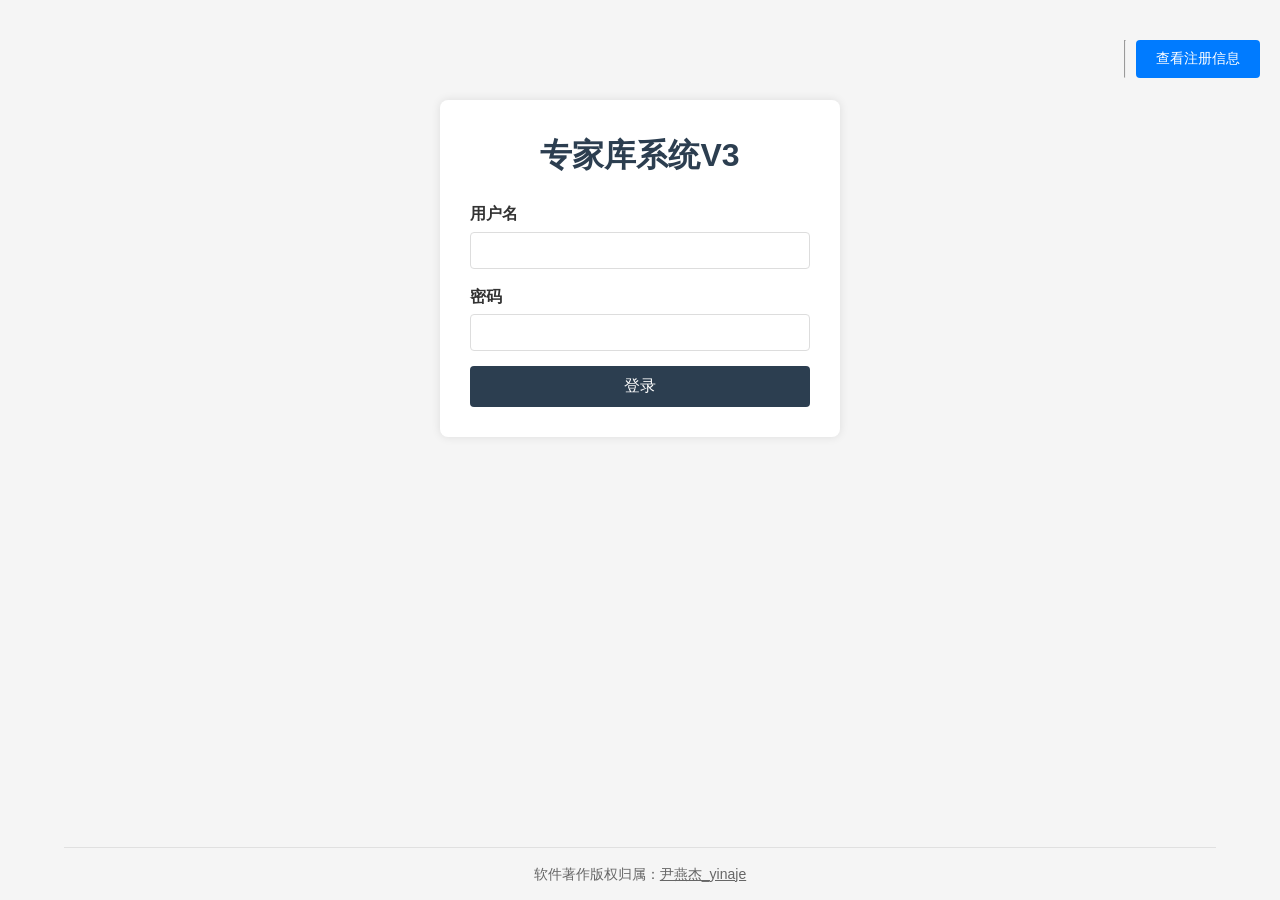
<file: index.html>
<!DOCTYPE html>
<html lang="zh-CN">
<head>
    <meta name="viewport" content="width=device-width, initial-scale=1.0">

    <!-- 声明网页的内容类型为text/html（HTML 文档），字符编码为utf-8（支持多语言，包括中文）。 -->
	<meta http-equiv="content-type" content="text/html; charset=utf-8"/>
	<!-- 声明网页的主要语言为简体中文。-->
	<meta http-equiv="Content-Language" content="zh-CN" />
	<!-- 标注网页的作者为尹燕杰_yinaje，并提供联系邮箱yinaje@163.com。-->
	<meta name="author" content="尹燕杰_yinaje,yinaje@163.com" />
	<!-- 声明网页版权归属，标注了版权标识和具体归属者尹燕杰_yinaje，强调 “保留所有权利”。 -->
	<Meta name="Copyright" Content="尹燕杰_yinaje"/>
	<Meta name="Copyright" Content="本页版权归尹燕杰_yinaje所有。All Rights Reserved"/>

    <title>专家库系统V3 - 登录</title>
    <link rel="stylesheet" href="zjkdata/zjk.css">
    <link rel="stylesheet" href="css/style.css">
    <script src="js/license-utils.js"></script>
   <!-- <script src="a.js"></script> -->
    <script src="zjkdata/login.js"></script>
</head>
<body>
    <div class="login-container">
        <h1>专家库系统V3</h1>
        <form id="loginForm" class="login-form">
            <div class="form-group">
                <label for="username">用户名</label>
                <input type="text" id="username" name="username" required>
            </div>
            <div class="form-group">
                <label for="password">密码</label>
                <input type="password" id="password" name="password" required>
            </div>
            <div class="error-message" id="errorMessage"></div>
            <button type="submit" class="login-btn">登录</button>
        </form>
    </div>
   
      <div class="container">
        <div class="button-group" style="display: flex; justify-content: flex-end; position: fixed; top: 20px; right: 20px; width: auto;">
            <hr>
            <button id="view-registration-btn" class="btn primary-btn">查看注册信息</button>
            <!-- <button id="goto-b-btn" class="btn secondary-btn">跳转至B页</button> -->
        </div>
    </div>
 
    <!--底部版权归属说明 ，布局紧贴底部-->
  <!--  <div style="margin-top: 100px; padding: 20px 0;">-->
    <div style="position: fixed; bottom: 0; left: 0; right: 0; 
            padding: 15px 0;  ">
    <!-- 淡色横线 -->
    <hr style="border: none; height: 1px; background-color: #e0e0e0; margin: 0 auto; width: 90%;" />
        <!-- 版权文字 -->
    <p style="text-align: center; margin-top: 15px; color: #666; font-size: 14px;">
       软件著作版权归属：<a href="http://www.yinaje.com" target="_blank" style="color:#666">尹燕杰_yinaje</a>
    </p>
    </div>





</body>
</html>
</file>
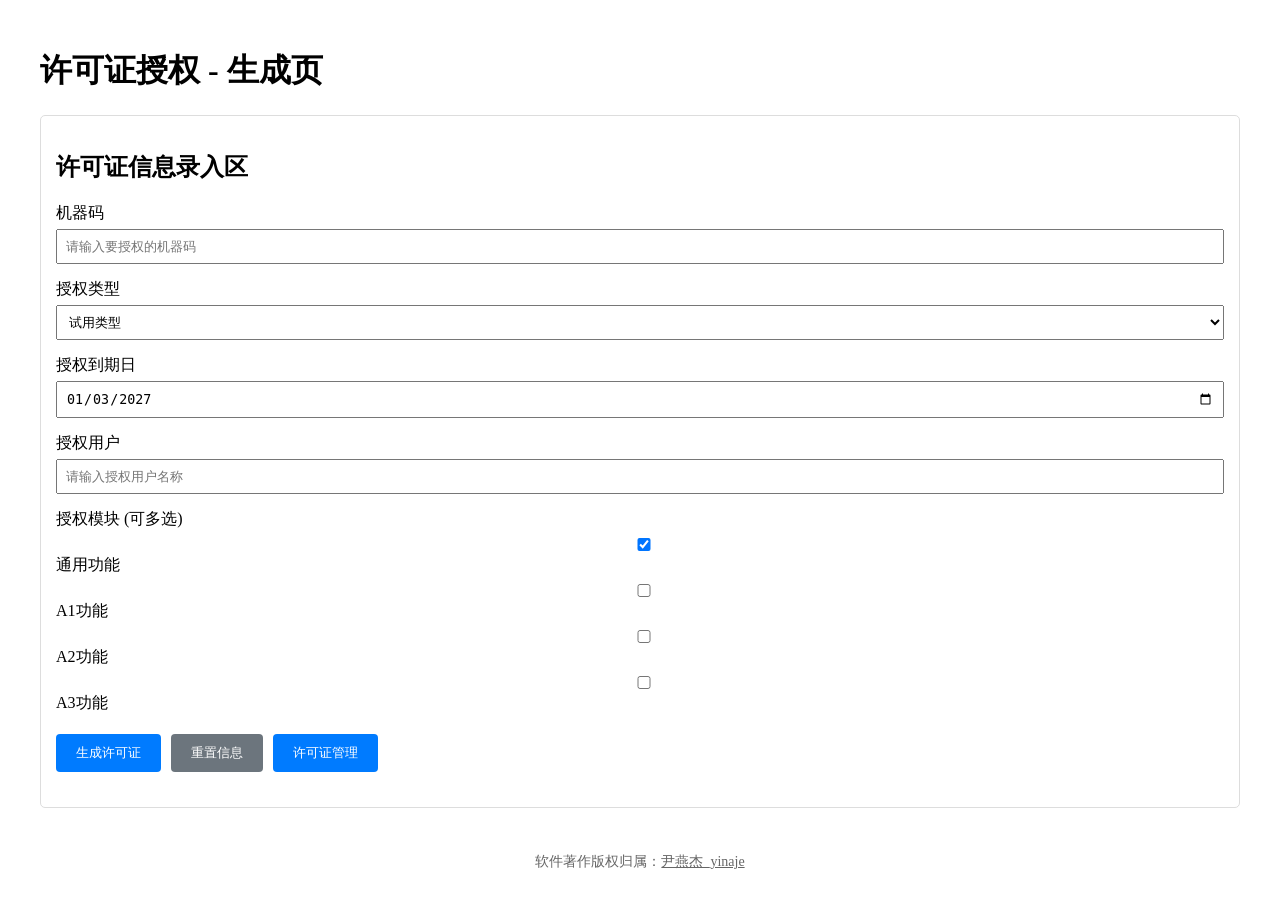
<file: xk/license-made.html>
<!DOCTYPE html>
<html lang="zh-CN">
<head>
 
    <meta name="viewport" content="width=device-width, initial-scale=1.0">
    <!-- 声明网页的内容类型为text/html（HTML 文档），字符编码为utf-8（支持多语言，包括中文）。 -->
	<meta http-equiv="content-type" content="text/html; charset=utf-8"/>
	<!-- 声明网页的主要语言为简体中文。-->
	<meta http-equiv="Content-Language" content="zh-CN" />
	<!-- 标注网页的作者为尹燕杰_yinaje，并提供联系邮箱yinaje@163.com。-->
	<meta name="author" content="尹燕杰_yinaje,yinaje@163.com" />
	<!-- 声明网页版权归属，标注了版权标识和具体归属者尹燕杰_yinaje，强调 “保留所有权利”。 -->
	<Meta name="Copyright" Content="尹燕杰_yinaje"/>
	<Meta name="Copyright" Content="本页版权归尹燕杰_yinaje所有。All Rights Reserved"/>
    
    <title>许可证授权_生成页</title>
    <link rel="stylesheet" href="../css/style.css">
    <script src="../js/crypto-utils.js"></script>
    <script src="../js/license-utils.js"></script>
    <!--<script src="../js/yinaje_key_argon2-utils.js"></script> 在本地接口升级时，需要引入该文件 -->
    <script src="license-made.js"></script>
</head>
<body>
    <div class="container">
        <h1>许可证授权 - 生成页</h1>

        <div class="license-panel">
            <h2>许可证信息录入区</h2>

            <div class="form-group">
                <label for="machine-code">机器码</label>
                <input type="text" id="machine-code" placeholder="请输入要授权的机器码" required>
            </div>

            <div class="form-group">
                <label for="auth-type">授权类型</label>
                <select id="auth-type" required>
                    <option value="试用类型">试用类型</option>
                    <option value="个人类型">个人类型</option>
                    <option value="企业类型">企业类型</option>
                    <option value="永久授权">永久授权</option>
                </select>
            </div>

            <div class="form-group" id="expire-date-group">
                <label for="expire-date">授权到期日</label>
                <input type="date" id="expire-date" required>
            </div>

            <div class="form-group">
                <label for="auth-user">授权用户</label>
                <input type="text" id="auth-user" placeholder="请输入授权用户名称" required>
            </div>

            <div class="form-group">
                <label>授权模块 (可多选)</label>
                <div>
                    <input type="checkbox" id="module-all" value="all" checked>
                    <label for="module-all">通用功能</label>
                </div>
                <div>
                    <input type="checkbox" id="module-a1" value="a1">
                    <label for="module-a1">A1功能</label>
                </div>
                <div>
                    <input type="checkbox" id="module-a2" value="a2">
                    <label for="module-a2">A2功能</label>
                </div>
                <div>
                    <input type="checkbox" id="module-a3" value="a3">
                    <label for="module-a3">A3功能</label>
                </div>
            </div>

            <div class="button-group">
                <button id="generate-btn" class="btn primary-btn">生成许可证</button>
                <button id="reset-form" class="btn secondary-btn">重置信息</button>
                <button id="manage-licenses" class="btn primary-btn" >许可证管理</button>
            </div>
        </div>

        <div id="license-result" class="license-panel" style="display: none;">
            <h2>许可证生成区</h2>
            <div class="form-group">
                <label>许可证文件</label>
                <div class="button-group">
                    <button id="download-license" class="btn primary-btn">下载许可证文件</button>
                </div>
            </div>
            <div class="form-group">
                <label for="generated-license-content">许可证内容</label>
                <textarea id="generated-license-content" rows="10" readonly></textarea>
                <div class="button-group">
                    <button id="copy-license-content" class="btn secondary-btn">复制内容</button>
                </div>
            </div>
        </div>
    </div>

    <!--底部版权归属说明 ，布局紧贴底部-->
    <div style="position: fixed; bottom: 0; left: 0; right: 0; 
            padding: 15px 0;  ">

        <!-- 版权文字 -->
    <p style="text-align: center; margin-top: 15px; color: #666; font-size: 14px;">
       软件著作版权归属：<a href="http://www.yinaje.com" target="_blank" style="color:#666">尹燕杰_yinaje</a>
    </p>
    </div>
</body>
</html>
</file>
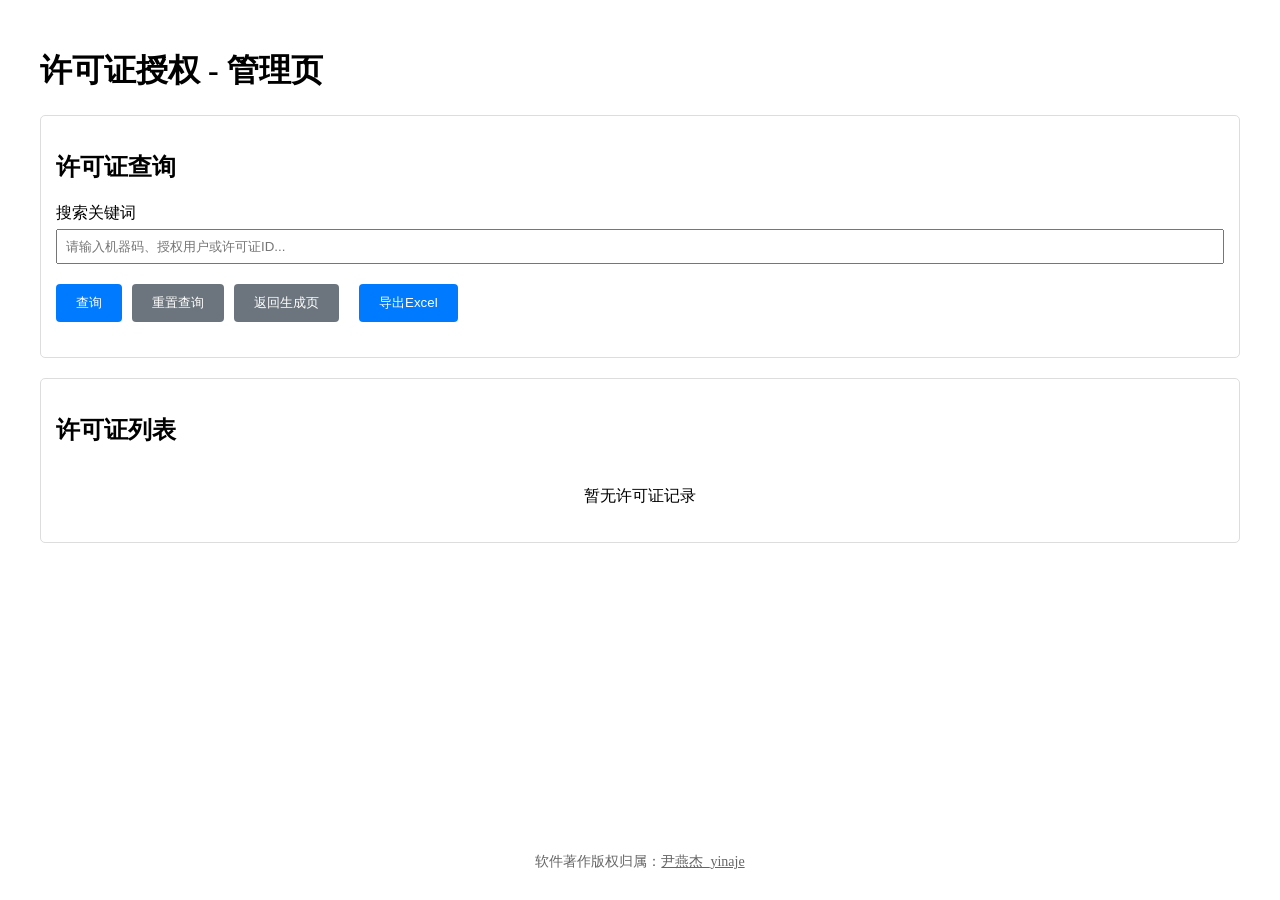
<file: xk/license-management.html>
<!DOCTYPE html>
<html lang="zh-CN">
<head>
    <meta name="viewport" content="width=device-width, initial-scale=1.0">
    <!-- 声明网页的内容类型为text/html（HTML 文档），字符编码为utf-8（支持多语言，包括中文）。 -->
    <meta http-equiv="content-type" content="text/html; charset=utf-8"/>
    <!-- 声明网页的主要语言为简体中文。-->
    <meta http-equiv="Content-Language" content="zh-CN" />
    <!-- 标注网页的作者为尹燕杰_yinaje，并提供联系邮箱yinaje@163.com。-->
    <meta name="author" content="尹燕杰_yinaje,yinaje@163.com" />
    <!-- 声明网页版权归属，标注了版权标识和具体归属者尹燕杰_yinaje，强调 “保留所有权利”。 -->
    <Meta name="Copyright" Content="尹燕杰_yinaje"/>
    <Meta name="Copyright" Content="本页版权归尹燕杰_yinaje所有。All Rights Reserved"/>

    <title>许可证授权_管理页</title>
    <link rel="stylesheet" href="../css/style.css">
    <script src="../zjkdata/xlsx.full.min.js"></script>
</head>
<body>
    <div class="container">
        <h1>许可证授权 - 管理页</h1>

        <div class="license-panel">
            <h2>许可证查询</h2>
            <div class="form-group">
                <label for="search-keyword">搜索关键词</label>
                <input type="text" id="search-keyword" placeholder="请输入机器码、授权用户或许可证ID...">
            </div>
            <div class="button-group">
                <button id="search-btn" class="btn primary-btn">查询</button>
                <button id="reset-search" class="btn secondary-btn">重置查询</button>
                <button id="back-btn" class="btn secondary-btn">返回生成页</button>
            </div>
        </div>

        <div class="license-panel">
            <h2>许可证列表</h2>
            <div id="no-licenses" style="display: none; text-align: center; padding: 20px;">
                暂无许可证记录
            </div>
            <table id="licenses-table" style="display: none;">
                <thead>
                    <tr>
                        <th>许可证ID</th>
                        <th>机器码</th>
                        <th>授权类型</th>
                        <th>授权用户</th>
                        <th>授权到期日</th>
                        <th>授权模块</th>
                        <th>授权验证码</th>
                        <th>生成日期</th>
                        <th>操作</th>
                    </tr>
                </thead>
                <tbody id="licenses-table-body"></tbody>
            </table>

            <div id="pagination" class="pagination" style="display: none;">
                <li><button id="prev-page" disabled>上一页</button></li>
                <div id="page-numbers"></div>
                <li><button id="next-page" disabled>下一页</button></li>
            </div>
        </div>
    </div>
 
    <!--底部版权归属说明 ，布局紧贴底部-->
    <div style="position: fixed; bottom: 0; left: 0; right: 0; 
            padding: 15px 0;  ">

        <!-- 版权文字 -->
    <p style="text-align: center; margin-top: 15px; color: #666; font-size: 14px;">
       软件著作版权归属：<a href="http://www.yinaje.com" target="_blank" style="color:#666">尹燕杰_yinaje</a>
    </p>
    </div>
    <script src="../js/crypto-utils.js"></script>
    <script src="../js/license-utils.js"></script>
    <script src="license-management.js"></script>
</body>
</html>
</file>
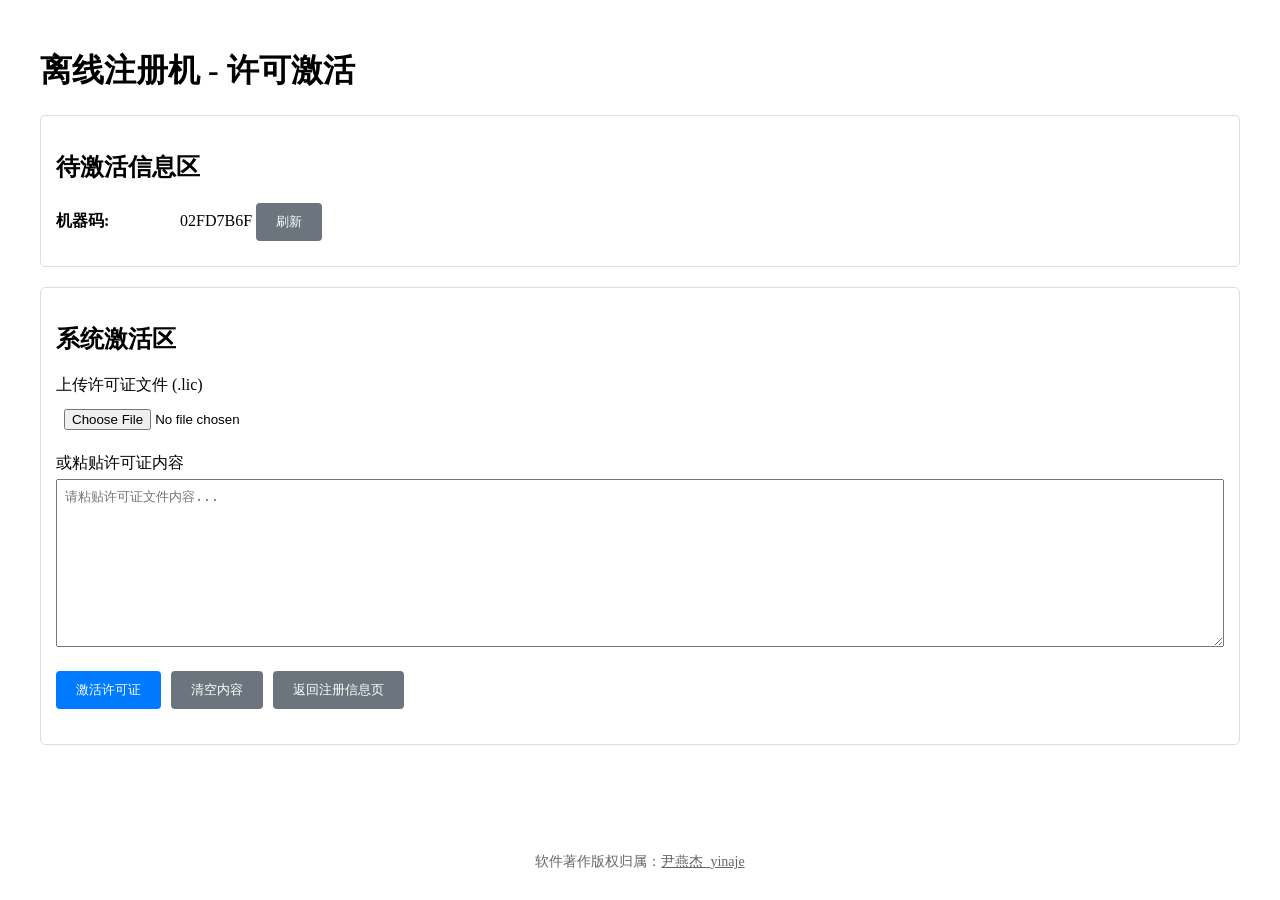
<file: zc/license-activation.html>
<!DOCTYPE html>
<html lang="zh-CN">
<head>
    <meta name="viewport" content="width=device-width, initial-scale=1.0">
	<!-- 声明网页的内容类型为text/html（HTML 文档），字符编码为utf-8（支持多语言，包括中文）。 -->
	<meta http-equiv="content-type" content="text/html; charset=utf-8"/>
	<!-- 声明网页的主要语言为简体中文。-->
	<meta http-equiv="Content-Language" content="zh-CN" />
	<!-- 标注网页的作者为尹燕杰_yinaje，并提供联系邮箱yinaje@163.com。-->
	<meta name="author" content="尹燕杰_yinaje,yinaje@163.com" />
	<!-- 声明网页版权归属，标注了版权标识和具体归属者尹燕杰_yinaje，强调 “保留所有权利”。 -->
	<Meta name="Copyright" Content="尹燕杰_yinaje"/>
	<Meta name="Copyright" Content="本页版权归尹燕杰_yinaje所有。All Rights Reserved"/>

    <title>离线注册机_许可激活页</title>
    <link rel="stylesheet" href="../css/style.css">
</head>
<body>
    <div class="container">
        <h1>离线注册机 - 许可激活</h1>

        <div class="license-panel">
            <h2>待激活信息区</h2>
            <div class="panel-row">
                <span class="panel-label">机器码:</span>
                <span id="machine-code">加载中...</span>
                <button id="refresh-machine-code" class="btn secondary-btn">刷新</button>
            </div>
        </div>

        <div class="license-panel">
            <h2>系统激活区</h2>

            <div class="form-group">
                <label for="license-file">上传许可证文件 (.lic)</label>
                <input type="file" id="license-file" accept=".lic" class="form-control">
            </div>

            <div class="form-group">
                <label for="license-content">或粘贴许可证内容</label>
                <textarea id="license-content" rows="10" placeholder="请粘贴许可证文件内容..."></textarea>
            </div>

            <div class="button-group">
                <button id="activate-btn" class="btn primary-btn">激活许可证</button>
                <button id="clear-btn" class="btn secondary-btn">清空内容</button>
                <button id="back-btn" class="btn secondary-btn">返回注册信息页</button>
            </div>

            <div id="activation-result" style="margin-top: 20px; display: none;">
                <h3>激活结果</h3>
                <div id="result-message"></div>
                <div id="license-info" style="margin-top: 10px;"></div>
            </div>
        </div>
    </div>

     
    <!--底部版权归属说明 ，布局紧贴底部-->
    <div style="position: fixed; bottom: 0; left: 0; right: 0; 
            padding: 15px 0;  ">

        <!-- 版权文字 -->
    <p style="text-align: center; margin-top: 15px; color: #666; font-size: 14px;">
       软件著作版权归属：<a href="http://www.yinaje.com" target="_blank" style="color:#666">尹燕杰_yinaje</a>
    </p>
    </div>

    <script src="../js/crypto-utils.js"></script>
    <script src="../js/license-utils.js"></script>
    <script src="license-activation.js"></script>
</body>
</html>
</file>
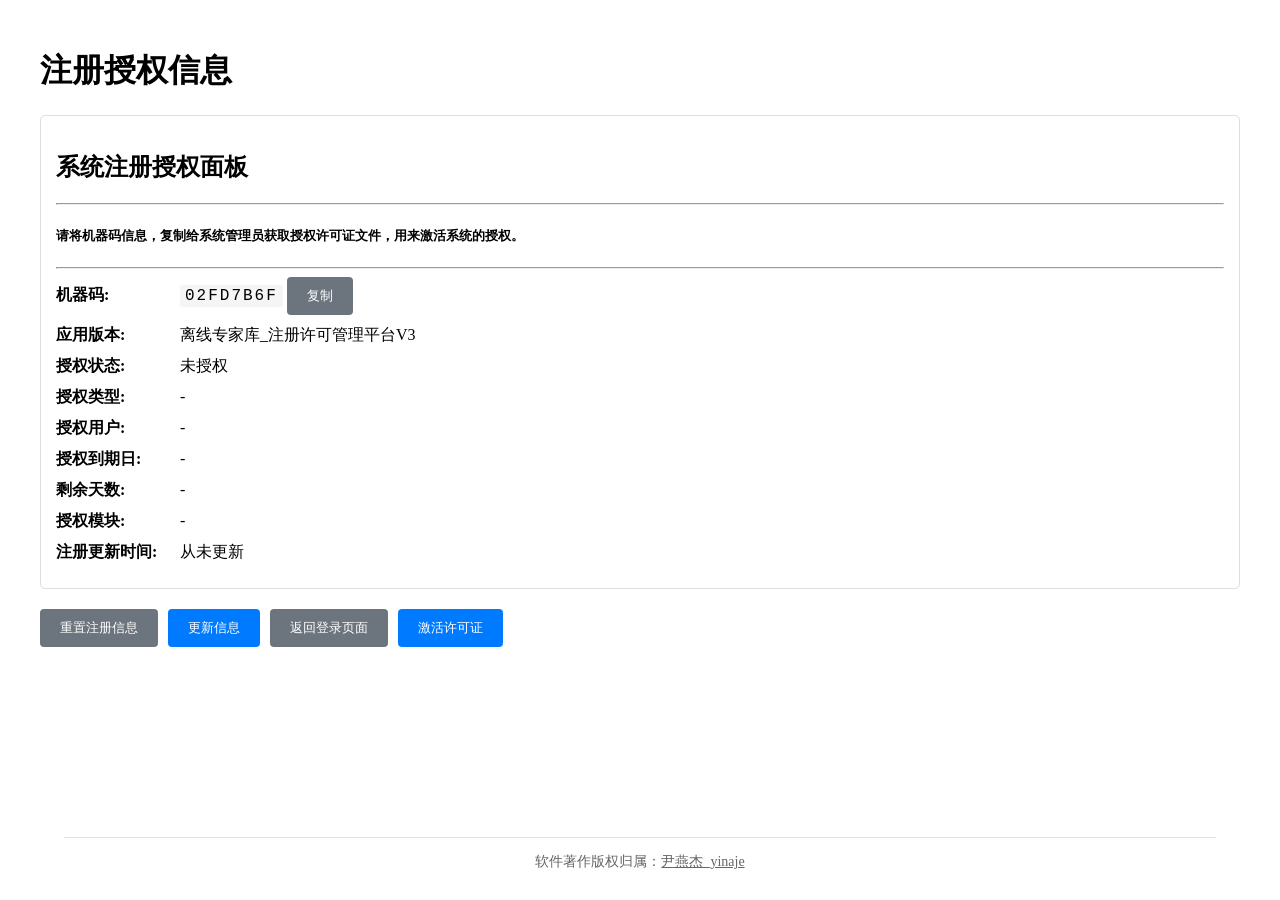
<file: zc/registration-view.html>
<!DOCTYPE html>
<html lang="zh-CN">
<head>
    <meta name="viewport" content="width=device-width, initial-scale=1.0">
	<!-- 声明网页的内容类型为text/html（HTML 文档），字符编码为utf-8（支持多语言，包括中文）。 -->
	<meta http-equiv="content-type" content="text/html; charset=utf-8"/>
	<!-- 声明网页的主要语言为简体中文。-->
	<meta http-equiv="Content-Language" content="zh-CN" />
	<!-- 标注网页的作者为尹燕杰_yinaje，并提供联系邮箱yinaje@163.com。-->
	<meta name="author" content="尹燕杰_yinaje,yinaje@163.com" />
	<!-- 声明网页版权归属，标注了版权标识和具体归属者尹燕杰_yinaje，强调 “保留所有权利”。 -->
	<Meta name="Copyright" Content="尹燕杰_yinaje"/>
	<Meta name="Copyright" Content="本页版权归尹燕杰_yinaje所有。All Rights Reserved"/>

    <title>注册授权信息_查看页</title>
    <link rel="stylesheet" href="../css/style.css">
    <script src="../js/crypto-utils.js"></script>
    <script src="../js/license-utils.js"></script>
    <script src="registration-view.js"></script>
</head>
<body>
    <div class="container">
        <h1>注册授权信息</h1>

        <div class="license-panel">
            <h2>系统注册授权面板</h2>
            <hr>
            <h5>请将机器码信息，复制给系统管理员获取授权许可证文件，用来激活系统的授权。</h5>
            <hr>
            <div class="panel-row">
                <span class="panel-label">机器码:</span>
                <span id="machine-code" class="machine-code">加载中...</span>
                <button id="copy-machine-code" class="btn secondary-btn">复制</button>
            </div>

            <div class="panel-row">
                <span class="panel-label">应用版本:</span>
                <span id="app-version">离线专家库_注册许可管理平台V3</span>
            </div>

            <div class="panel-row">
                <span class="panel-label">授权状态:</span>
                <span id="auth-status">未授权</span>
            </div>

            <div class="panel-row">
                <span class="panel-label">授权类型:</span>
                <span id="auth-type">-</span>
            </div>

            <div class="panel-row">
                <span class="panel-label">授权用户:</span>
                <span id="auth-user">-</span>
            </div>

            <div class="panel-row">
                <span class="panel-label">授权到期日:</span>
                <span id="expire-date">-</span>
            </div>

            <div class="panel-row">
                <span class="panel-label">剩余天数:</span>
                <span id="days-remaining">-</span>
            </div>

            <div class="panel-row">
                <span class="panel-label">授权模块:</span>
                <span id="auth-modules">-</span>
            </div>

            <div class="panel-row">
                <span class="panel-label">注册更新时间:</span>
                <span id="last-update">-</span>
            </div>
        </div>

        <div class="button-group">
            <button id="reset-registration" class="btn secondary-btn">重置注册信息</button>
            <button id="update-info" class="btn primary-btn">更新信息</button>
            <button id="back-to-a" class="btn secondary-btn">返回登录页面</button>
            <button id="activate-license" class="btn primary-btn">激活许可证</button>
        </div>
    </div>

 
    <!--底部版权归属说明 ，布局紧贴底部-->
    <div style="position: fixed; bottom: 0; left: 0; right: 0; 
            padding: 15px 0;  ">
    <!-- 淡色横线 -->
    <hr style="border: none; height: 1px; background-color: #e0e0e0; margin: 0 auto; width: 90%;" />
        <!-- 版权文字 -->
    <p style="text-align: center; margin-top: 15px; color: #666; font-size: 14px;">
       软件著作版权归属：<a href="http://www.yinaje.com" target="_blank" style="color:#666">尹燕杰_yinaje</a>
    </p>
    </div>
</body>
</html>
</file>
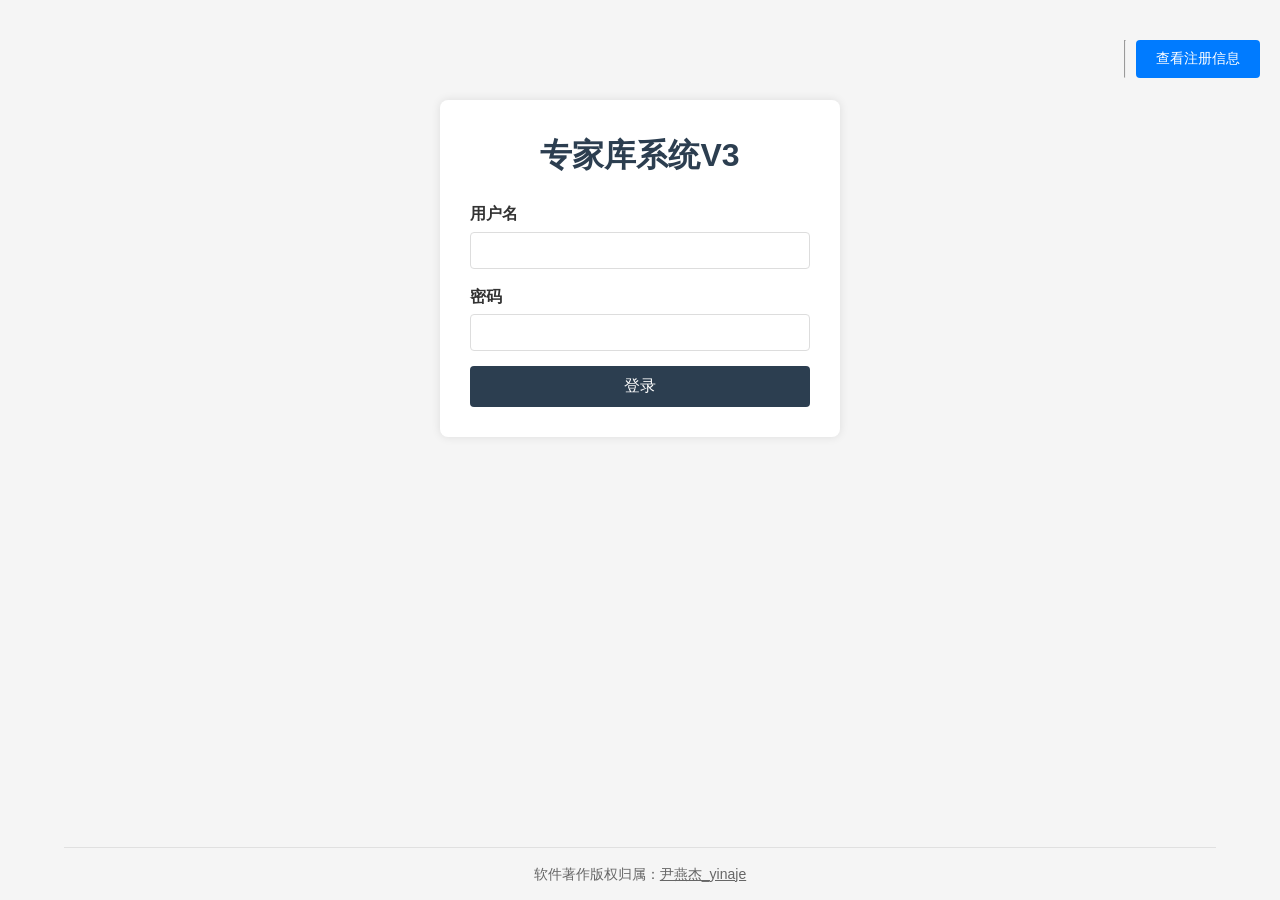
<file: zjkdata/designated.html>
<!DOCTYPE html>
<html lang="zh-CN">
<head>
    <meta name="viewport" content="width=device-width, initial-scale=1.0">

    <!-- 声明网页的内容类型为text/html（HTML 文档），字符编码为utf-8（支持多语言，包括中文）。 -->
	<meta http-equiv="content-type" content="text/html; charset=utf-8"/>
	<!-- 声明网页的主要语言为简体中文。-->
	<meta http-equiv="Content-Language" content="zh-CN" />
	<!-- 标注网页的作者为尹燕杰_yinaje，并提供联系邮箱yinaje@163.com。-->
	<meta name="author" content="尹燕杰_yinaje,yinaje@163.com" />
	<!-- 声明网页版权归属，标注了版权标识和具体归属者尹燕杰_yinaje，强调 “保留所有权利”。 -->
	<Meta name="Copyright" Content="尹燕杰_yinaje"/>
	<Meta name="Copyright" Content="本页版权归尹燕杰_yinaje所有。All Rights Reserved"/>
    
    <title>专家库系统V3 - 指定专家设置</title>
    <link rel="stylesheet" href="zjk.css">
</head>
<body>
    <header class="header">
        <div class="container header-content">
            <div class="logo">专家库系统V3</div>
            <button class="menu-toggle" id="menuToggle">☰</button>
            <ul class="nav-menu" id="navMenu">
                <!-- 菜单将通过JavaScript动态生成 -->
            </ul>
        </div>
    </header>

    <main class="container">
        <h2 style="margin: 20px 0;">指定专家设置</h2>

        <div class="toolbar">
            <div class="button-group">
                <button class="btn btn-primary" id="designateBtn">关联指定专家</button>
                <button class="btn btn-danger" id="cancelDesignateBtn">取消指定专家</button>
            </div>
        </div>

        <div class="table-container">
            <table class="data-table" id="designatedTable">
                <thead>
                    <tr>
                        <th><input type="checkbox" id="selectSingle"></th>
                        <th>编号</th>
                        <th>姓名</th>
                        <th>身份证</th>
                        <th>电话</th>
                        <th>邮箱</th>
                        <th>单位</th>
                        <th>归属</th>
                        <th>是否指定</th>
                    </tr>
                </thead>
                <tbody id="designatedTableBody">
                    <!-- 表格内容将通过JavaScript动态生成 -->
                </tbody>
            </table>
        </div>

        <!-- 分页容器：展示总条数与分页控件 -->
        <div id="pagination" class="pagination"></div>
    </main>

    <script src="zjk.js"></script>
    <script src="db.js"></script>
    <script src="designated-page.js"></script>
</body>
</html>
</file>
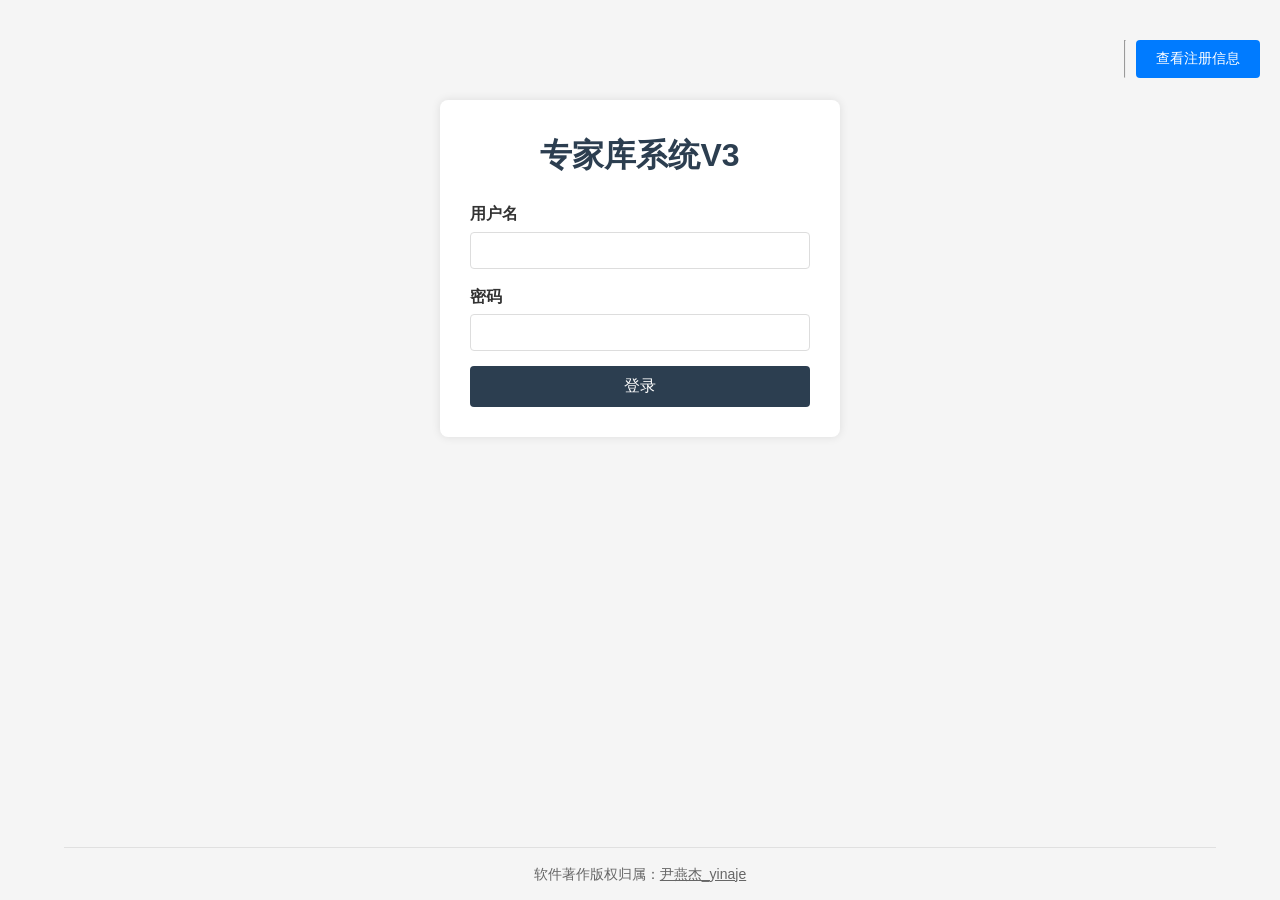
<file: zjkdata/expert.html>
<!DOCTYPE html>
<html lang="zh-CN">
<head>
    <meta name="viewport" content="width=device-width, initial-scale=1.0">

    <!-- 声明网页的内容类型为text/html（HTML 文档），字符编码为utf-8（支持多语言，包括中文）。 -->
	<meta http-equiv="content-type" content="text/html; charset=utf-8"/>
	<!-- 声明网页的主要语言为简体中文。-->
	<meta http-equiv="Content-Language" content="zh-CN" />
	<!-- 标注网页的作者为尹燕杰_yinaje，并提供联系邮箱yinaje@163.com。-->
	<meta name="author" content="尹燕杰_yinaje,yinaje@163.com" />
	<!-- 声明网页版权归属，标注了版权标识和具体归属者尹燕杰_yinaje，强调 “保留所有权利”。 -->
	<Meta name="Copyright" Content="尹燕杰_yinaje"/>
	<Meta name="Copyright" Content="本页版权归尹燕杰_yinaje所有。All Rights Reserved"/>

    <title>专家库系统V3 - 专家库维护</title>
    <link rel="stylesheet" href="zjk.css">
    <script src="xlsx.full.min.js"></script>
    <style>
        .form-modal .form-content {
            background-color: #fff;
            margin: 100px auto;
            padding: 20px;
            border-radius: 5px;
            width: 80%;
            max-width: 800px;
            position: relative;
        }

        .progress-container {
            width: 100%;
            height: 20px;
            background-color: #f1f1f1;
            border-radius: 10px;
            margin: 20px 0;
        }

        .progress-bar {
            height: 100%;
            border-radius: 10px;
            background-color: #4CAF50;
            transition: width 0.3s ease;
        }
    </style>
</head>
<body>
    <header class="header">
        <div class="container header-content">
            <div class="logo">专家库系统V3</div>
            <button class="menu-toggle" id="menuToggle">☰</button>
            <ul class="nav-menu" id="navMenu">
                <!-- 菜单将通过JavaScript动态生成 -->
            </ul>
        </div>
    </header>

    <main class="container">
        <div class="toolbar">
            <div class="search-group">
                <select id="归属Select">
                    <option value="全部专家">全部专家</option>
                    <option value="内部专家">内部专家</option>
                    <option value="外部专家">外部专家</option>
                </select>
                <input type="text" id="searchInput" placeholder="输入搜索关键词...">
                <button class="btn btn-primary" id="searchBtn">搜索</button>
            </div>
            <div class="button-group">
                <button class="btn btn-primary" id="addBtn">新增</button>
                <button class="btn btn-danger" id="deleteBtn">删除</button>
                <button class="btn btn-primary" id="editBtn">编辑</button>
                <button class="btn btn-primary" id="exportBtn">导出</button>
                <input type="file" id="importFile" style="display: none" accept=".csv,.xlsx,.xls">
                <button class="btn btn-primary" id="importBtn">导入</button>
                <button class="btn btn-primary" id="templateBtn">下载模板</button>
                <button class="btn btn-primary" id="initBtn">初始化</button>
                <button class="btn btn-primary" id="backupBtn">备份</button>
            </div>
        </div>

        <div class="table-container">
            <table class="data-table" id="expertTable">
                <thead>
                    <tr>
                        <th><input type="checkbox" id="selectAll"></th>
                        <th>编号</th>
                        <th>姓名</th>
                        <th>身份证</th>
                        <th>电话</th>
                        <th>邮箱</th>
                        <th>单位</th>
                        <th>备注</th>
                        <th>归属</th>
                    </tr>
                </thead>
                <tbody id="expertTableBody">
                    <!-- 表格内容将通过JavaScript动态生成 -->
                </tbody>
            </table>
        </div>

        <div class="pagination" id="pagination">
            <!-- 分页控件将通过JavaScript动态生成 -->
        </div>
    </main>

    <!-- 新增/编辑专家模态框 -->
    <div class="form-modal" id="expertModal" style="display: none;">
        <div class="form-content">
            <h2 id="modalTitle">新增专家</h2>
            <form id="expertForm">
                <input type="hidden" id="formMode" value="add">
                <input type="hidden" id="formZjno">
                
                <div class="form-group">
                    <label for="formZjname">姓名 *</label>
                    <input type="text" id="formZjname" required>
                </div>
                
                <div class="form-group">
                    <label for="formZjsfno">身份证 *</label>
                    <input type="text" id="formZjsfno" required>
                </div>
                
                <div class="form-group">
                    <label for="formZjphone">电话 *</label>
                    <input type="text" id="formZjphone" required>
                </div>
                
                <div class="form-group">
                    <label for="formZjemail">邮箱 *</label>
                    <input type="email" id="formZjemail" required>
                </div>
                
                <div class="form-group">
                    <label for="formZjdw">单位 *</label>
                    <input type="text" id="formZjdw" required>
                </div>
                
                <div class="form-group">
                    <label for="formZjbz">备注 *</label>
                    <input type="text" id="formZjbz" required>
                </div>
                
                <div class="form-group">
                    <label for="formZjsc">归属 *</label>
                    <select id="formZjsc" required>
                        <option value="内部专家">内部专家</option>
                        <option value="外部专家">外部专家</option>
                    </select>
                </div>
                
                <div class="form-actions">
                    <button type="button" class="btn btn-danger" id="cancelBtn">关闭</button>
                    <button type="submit" class="btn btn-success">保存</button>
                </div>
            </form>
        </div>
    </div>

    <script src="zjk.js"></script>
    <script src="db.js"></script>
    <script src="expert-page.js"></script>
</body>
</html>
</file>
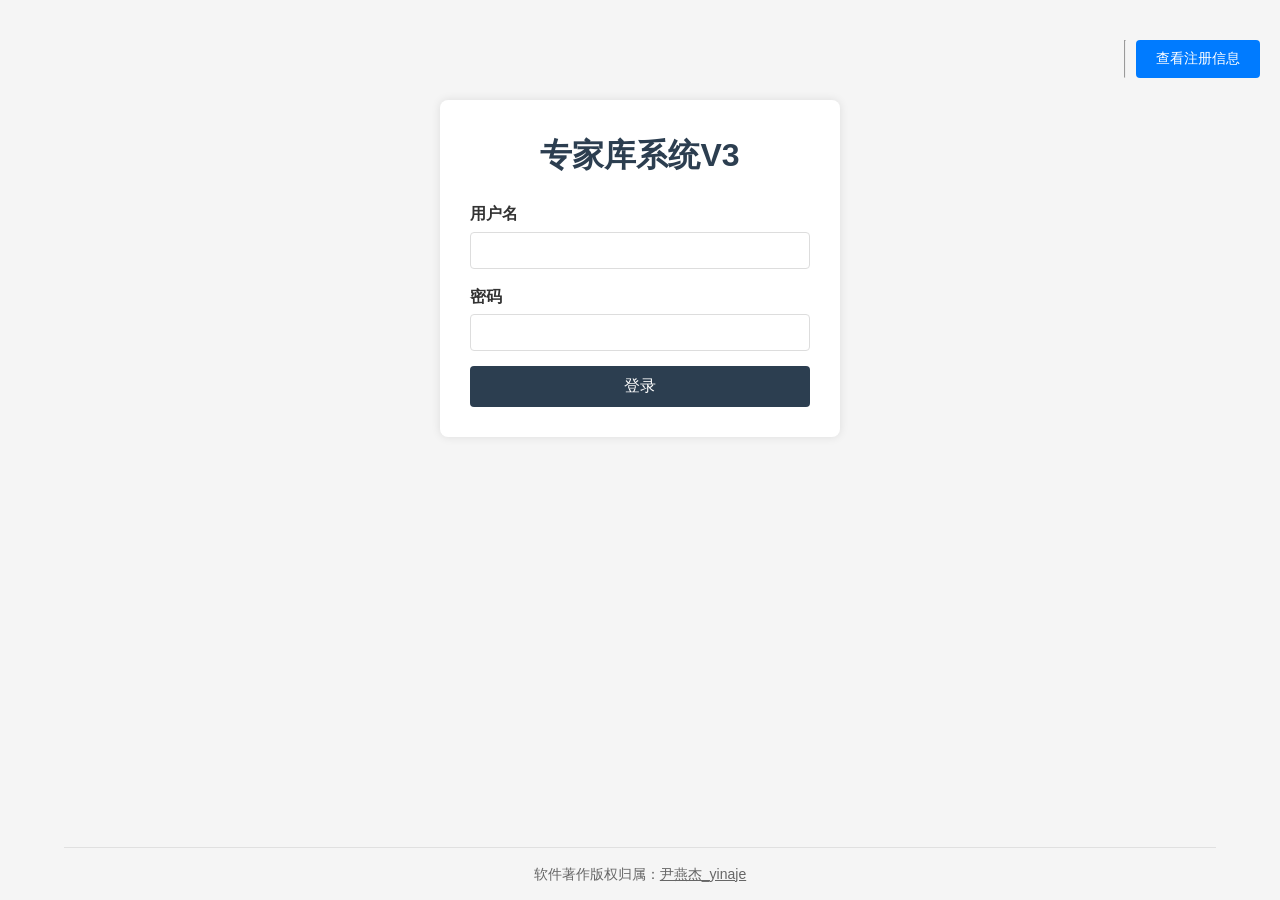
<file: zjkdata/group.html>
<!DOCTYPE html>
<html lang="zh-CN">
<head>
    <meta name="viewport" content="width=device-width, initial-scale=1.0">

    <!-- 声明网页的内容类型为text/html（HTML 文档），字符编码为utf-8（支持多语言，包括中文）。 -->
	<meta http-equiv="content-type" content="text/html; charset=utf-8"/>
	<!-- 声明网页的主要语言为简体中文。-->
	<meta http-equiv="Content-Language" content="zh-CN" />
	<!-- 标注网页的作者为尹燕杰_yinaje，并提供联系邮箱yinaje@163.com。-->
	<meta name="author" content="尹燕杰_yinaje,yinaje@163.com" />
	<!-- 声明网页版权归属，标注了版权标识和具体归属者尹燕杰_yinaje，强调 “保留所有权利”。 -->
	<Meta name="Copyright" Content="尹燕杰_yinaje"/>
	<Meta name="Copyright" Content="本页版权归尹燕杰_yinaje所有。All Rights Reserved"/>
    
    <title>专家库系统V3 - 专家组名单抽取</title>
    <link rel="stylesheet" href="zjk.css">
</head>
<body>
    <header class="header">
        <div class="container header-content">
            <div class="logo">专家库系统V3</div>
            <button class="menu-toggle" id="menuToggle">☰</button>
            <ul class="nav-menu" id="navMenu">
                <!-- 菜单将通过JavaScript动态生成 -->
            </ul>
        </div>
    </header>

    <main class="container">
        <h2 style="margin: 20px 0;">专家组名单抽取</h2>

        <div class="toolbar">
            <div class="search-group">
                <div style="display: flex; align-items: center; margin-right: 20px;">
                    <label for="internalCount" style="margin-right: 10px;">内部专家数量:</label>
                    <input type="number" id="internalCount" min="0" max="30" value="0" style="width: 60px;">
                </div>
                <div style="display: flex; align-items: center; margin-right: 20px;">
                    <label for="externalCount" style="margin-right: 10px;">外部专家数量:</label>
                    <input type="number" id="externalCount" min="0" max="30" value="0" style="width: 60px;">
                </div>
                <div style="display: flex; align-items: center; margin-right: 20px;">
                    <label class="switch" style="margin-right: 10px;">
                        <input type="checkbox" id="designatedSwitch">
                        <span class="slider"></span>
                    </label>
                    <label for="designatedSwitch" style="visibility: hidden; width: 100px;">指定开关</label>
                </div>
                <button class="btn btn-primary" id="extractBtn">抽取随机专家组名单</button>
            </div>
            <div class="button-group">
                <button class="btn btn-primary" id="exportGroupBtn">导出专家组名单</button>
            </div>
        </div>

        <div class="table-container">
            <table class="data-table" id="groupTable">
                <thead>
                    <tr>
                        <th>编号</th>
                        <th>姓名</th>
                        <th>单位</th>
                        <th>身份证</th>
                    </tr>
                </thead>
                <tbody id="groupTableBody">
                    <tr>
                        <td colspan="4" style="text-align: center;">请设置抽取参数并点击抽取按钮</td>
                    </tr>
                </tbody>
            </table>
        </div>
    </main>

    <script src="zjk.js"></script>
    <script src="xlsx.full.min.js"></script>
    <script src="db.js"></script>
    <script>
        // 当前抽取的专家组成员
        let currentGroup = [];

        // 页面加载完成后初始化
        document.addEventListener('DOMContentLoaded', function() {
            // 检查登录状态
            if (!checkLoginStatus()) return;

            // 绑定事件处理程序
            bindEventHandlers();
        });

        // 绑定事件处理程序
        function bindEventHandlers() {
            // 抽取按钮
            document.getElementById('extractBtn').addEventListener('click', handleExtract);

            // 导出按钮
            document.getElementById('exportGroupBtn').addEventListener('click', handleExportGroup);

            // 输入框验证
            document.getElementById('internalCount').addEventListener('input', validateCountInput);
            document.getElementById('externalCount').addEventListener('input', validateCountInput);
        }

        // 验证数量输入
        function validateCountInput(e) {
            const input = e.target;
            const value = parseInt(input.value) || 0;
            const min = parseInt(input.min);
            const max = parseInt(input.max);

            // 确保值在有效范围内
            if (value < min) input.value = min;
            if (value > max) input.value = max;
        }

        // 处理抽取专家组
        async function handleExtract() {
            const internalCount = parseInt(document.getElementById('internalCount').value) || 0;
            const externalCount = parseInt(document.getElementById('externalCount').value) || 0;
            const designatedSwitch = document.getElementById('designatedSwitch').checked;

            // 验证输入
            if (internalCount === 0 && externalCount === 0) {
                showMessage('请至少设置一种专家类型的数量', true);
                return;
            }

            try {
                // 获取所有专家
                const allExperts = await DB.getAllExperts();
                if (allExperts.length === 0) {
                    showMessage('专家库中没有数据，请先添加专家', true);
                    return;
                }

                // 分离内部和外部专家
                const internalExperts = allExperts.filter(e => e.zjsc === '内部专家');
                const externalExperts = allExperts.filter(e => e.zjsc === '外部专家');

                // 验证数量是否超过实际可用专家
                if (internalCount > internalExperts.length) {
                    showMessage(`内部专家数量不能超过实际内部专家数(${internalExperts.length})`, true);
                    return;
                }
                if (externalCount > externalExperts.length) {
                    showMessage(`外部专家数量不能超过实际外部专家数(${externalExperts.length})`, true);
                    return;
                }

                // 随机抽取专家
                const selectedInternal = shuffleArray(internalExperts).slice(0, internalCount);
                const selectedExternal = shuffleArray(externalExperts).slice(0, externalCount);

                // 获取指定专家
                let designatedExpert = await DB.getDesignatedExpert();

                // 如果没有指定专家且开关打开，则默认选择编号排序第三位的专家
                if (designatedSwitch && !designatedExpert && allExperts.length >= 3) {
                    // 按编号排序
                    const sortedExperts = [...allExperts].sort((a, b) => {
                        const numA = parseInt(a.zjno.replace('zj', ''));
                        const numB = parseInt(b.zjno.replace('zj', ''));
                        return numA - numB;
                    });
                    designatedExpert = sortedExperts[2]; // 第三位专家
                }

                // 如果指定开关打开且有指定专家，确保指定专家在抽取结果中
                if (designatedSwitch && designatedExpert) {
                    if (designatedExpert.zjsc === '内部专家') {
                        // 如果指定专家是内部专家
                        if (internalCount > 0) {
                            // 检查是否已在选中列表中
                            const index = selectedInternal.findIndex(e => e.zjno === designatedExpert.zjno);
                            if (index === -1) {
                                // 检查数组是否为空
                                if (selectedInternal.length === 0) {
                                    selectedInternal.push(designatedExpert);
                                } else {
                                    // 替换第一个元素
                                    selectedInternal[0] = designatedExpert;
                                }
                            }
                        }
                    } else if (designatedExpert.zjsc === '外部专家') {
                        // 如果指定专家是外部专家
                        if (externalCount > 0) {
                            // 检查是否已在选中列表中
                            const index = selectedExternal.findIndex(e => e.zjno === designatedExpert.zjno);
                            if (index === -1) {
                                // 检查数组是否为空
                                if (selectedExternal.length === 0) {
                                    selectedExternal.push(designatedExpert);
                                } else {
                                    // 替换第一个元素
                                    selectedExternal[0] = designatedExpert;
                                }
                            }
                        }
                    }
                }

                // 合并并排序结果
                currentGroup = [...selectedInternal, ...selectedExternal]
                    .sort((a, b) => {
                        const numA = parseInt(a.zjno.replace('zj', ''));
                        const numB = parseInt(b.zjno.replace('zj', ''));
                        return numA - numB;
                    });

                // 渲染结果
                renderGroupTable(currentGroup);
                showMessage(`成功抽取 ${currentGroup.length} 名专家`);
            } catch (error) {
                showMessage('抽取专家组失败: ' + error.message, true);
            }
        }

        // 渲染专家组表格
        function renderGroupTable(group) {
            const tableBody = document.getElementById('groupTableBody');
            tableBody.innerHTML = '';

            if (group.length === 0) {
                const row = document.createElement('tr');
                row.innerHTML = '<td colspan="4" style="text-align: center;">暂无抽取结果</td>';
                tableBody.appendChild(row);
                return;
            }

            group.forEach(expert => {
                const row = document.createElement('tr');
                row.innerHTML = `
                    <td>${expert.zjno}</td>
                    <td>${expert.zjname}</td>
                    <td>${expert.zjdw}</td>
                    <td>${expert.zjsfno}</td>
                `;
                tableBody.appendChild(row);
            });
        }

        // 处理导出专家组名单
        function handleExportGroup() {
            if (currentGroup.length === 0) {
                showMessage('没有可导出的专家组名单', true);
                return;
            }

            try {
                DB.exportToExcel(currentGroup, '专家组名单');
            } catch (error) {
                showMessage('导出失败: ' + error.message, true);
            }
        }

        // 数组洗牌函数（随机排序）
        function shuffleArray(array) {
            const newArray = [...array];
            for (let i = newArray.length - 1; i > 0; i--) {
                const j = Math.floor(Math.random() * (i + 1));
                [newArray[i], newArray[j]] = [newArray[j], newArray[i]];
            }
            return newArray;
        }
    </script>
</body>
</html>
</file>
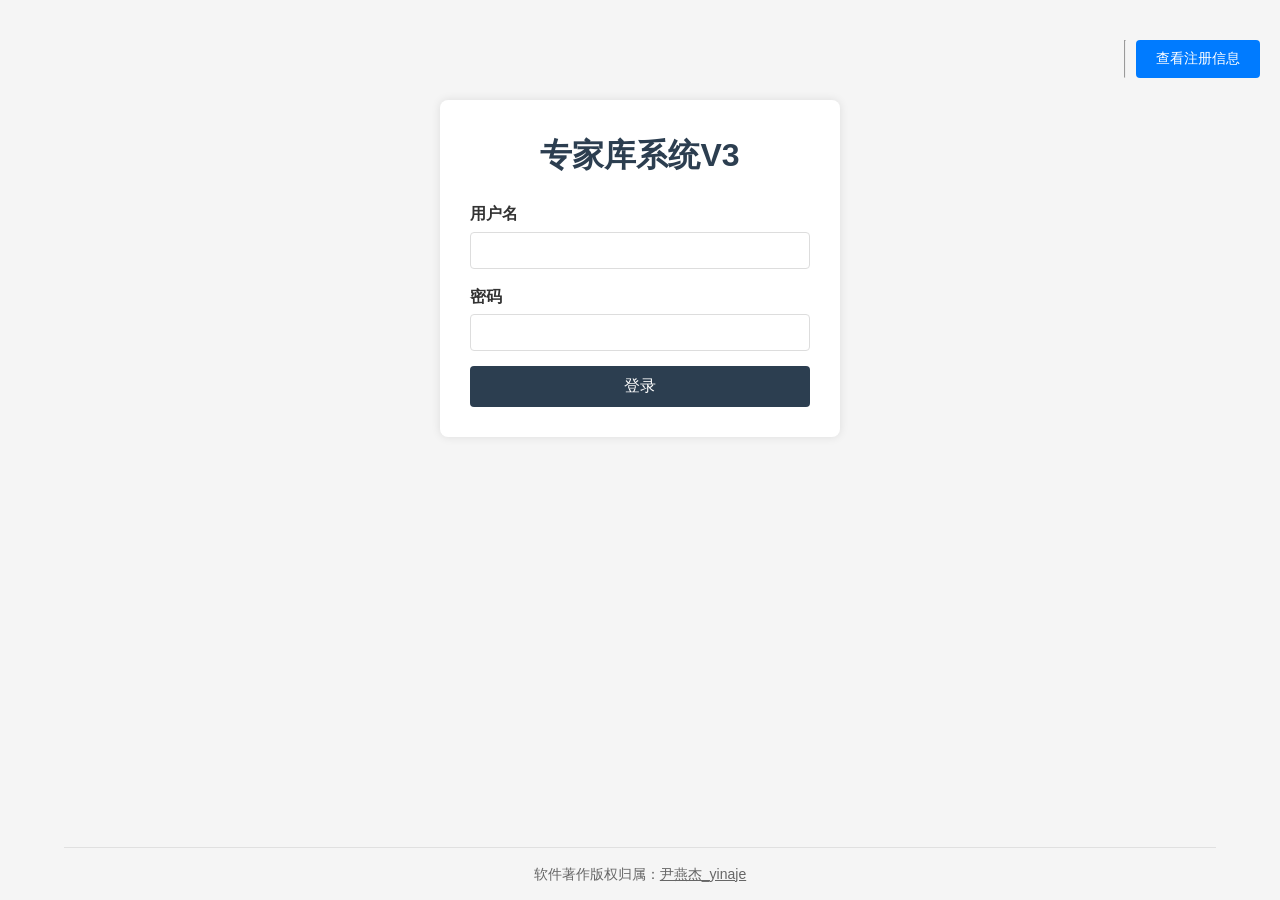
<file: zjkdata/home.html>
<!DOCTYPE html>
<html lang="zh-CN">
<head>
    <meta name="viewport" content="width=device-width, initial-scale=1.0">

    <!-- 声明网页的内容类型为text/html（HTML 文档），字符编码为utf-8（支持多语言，包括中文）。 -->
	<meta http-equiv="content-type" content="text/html; charset=utf-8"/>
	<!-- 声明网页的主要语言为简体中文。-->
	<meta http-equiv="Content-Language" content="zh-CN" />
	<!-- 标注网页的作者为尹燕杰_yinaje，并提供联系邮箱yinaje@163.com。-->
	<meta name="author" content="尹燕杰_yinaje,yinaje@163.com" />
	<!-- 声明网页版权归属，标注了版权标识和具体归属者尹燕杰_yinaje，强调 “保留所有权利”。 -->
	<Meta name="Copyright" Content="尹燕杰_yinaje"/>
	<Meta name="Copyright" Content="本页版权归尹燕杰_yinaje所有。All Rights Reserved"/>

    <title>专家库系统V3 - 主页</title>
    <link rel="stylesheet" href="zjk.css">
</head>
<body>
    <header class="header">
        <div class="container header-content">
            <div class="logo">专家库系统V3</div>
            <button class="menu-toggle" id="menuToggle">☰</button>
            <ul class="nav-menu" id="navMenu">
                <!-- 菜单将通过JavaScript动态生成 -->
            </ul>
        </div>
    </header>

    <main class="container">
        <div class="home-content">
            <h2>欢迎使用专家库系统v3_本地离线应用版本</h2>
            <p>如有问题，请联系管理员！</p>

            <br>
            <hr>
            <div class="browser-requirements">              
                <br>
                <h3>专家库系统_浏览器要求</h3>
                <table class="browser-table">
                    <thead>
                        <tr>
                            <th style="text-align: center;">浏览器</th>
                            <th style="text-align: center;">最低支持版本</th>
                        </tr>
                    </thead>
                    <tbody>
                        <tr><td style="text-align: center;">Chrome</td><td style="text-align: center;">23+</td></tr>
                        <tr><td style="text-align: center;">Firefox</td><td style="text-align: center;">10+</td></tr>
                        <tr><td style="text-align: center;">Edge（Chromium 内核）</td><td style="text-align: center;">79+</td></tr>
                        <tr><td style="text-align: center;">Edge（旧版，EdgeHTML 内核）</td><td style="text-align: center;">12+</td></tr>
                        <tr><td style="text-align: center;">Safari</td><td style="text-align: center;">8+</td></tr>
                        <tr><td style="text-align: center;">Opera</td><td style="text-align: center;">15+</td></tr>
                        <tr><td style="text-align: center;">Android 浏览器</td><td style="text-align: center;">4.4+</td></tr>
                        <tr><td style="text-align: center;">iOS Safari</td><td style="text-align: center;">8+</td></tr>
                        <tr><td style="text-align: center;">360浏览器等，基于Chromium内核的360极速模式</td><td style="text-align: center;">最新版本即可</td></tr>
                        <tr><td style="text-align: center;">QQ浏览器等，基于Chromium内核的QQ浏览器极速版）</td><td style="text-align: center;">最新版本即可</td></tr>
                     </tbody>
                </table>
            </div>
        </div>
    </main>

    <script src="zjk.js"></script>
</body>
</html>
</file>
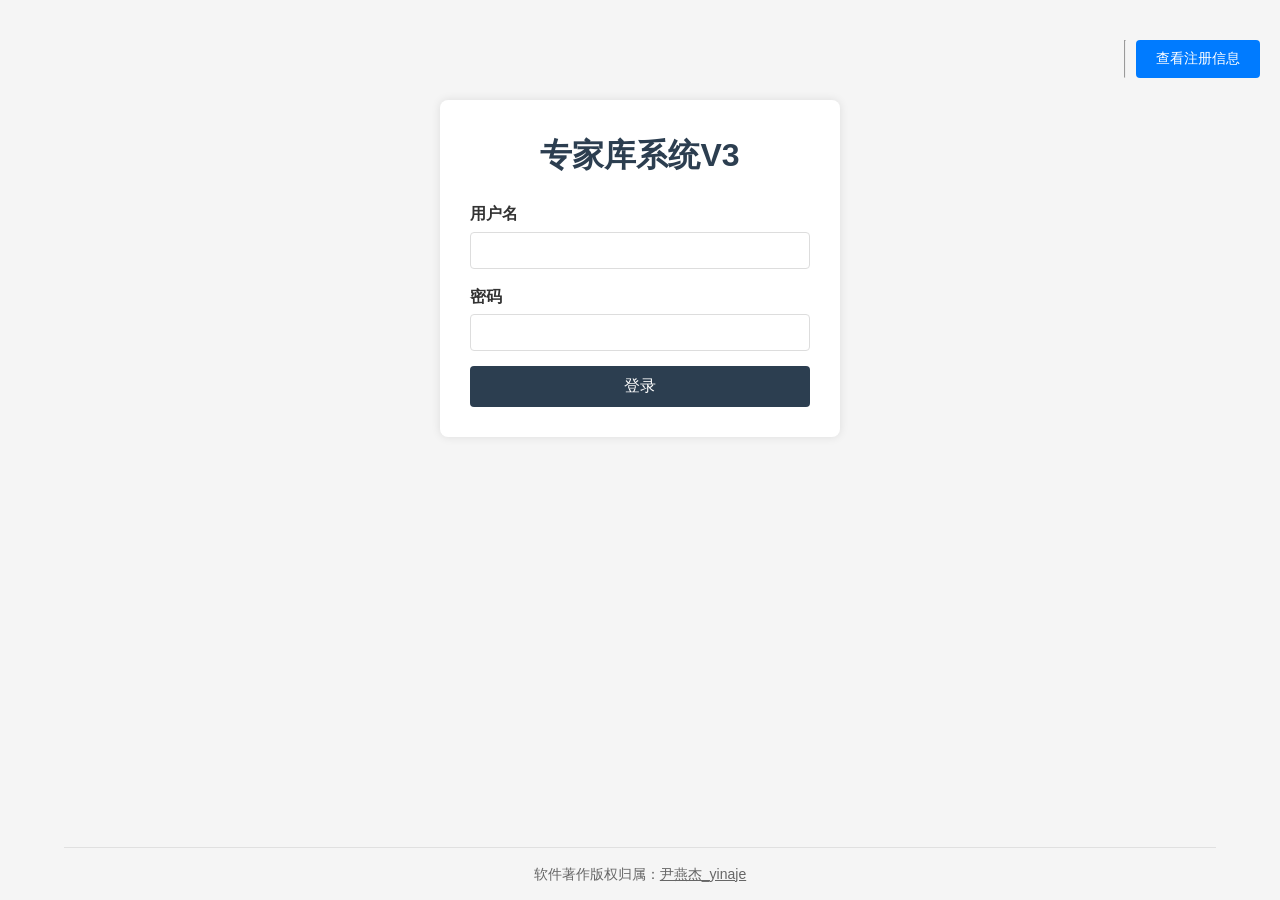
<file: zjkdata/stats.html>
<!DOCTYPE html>
<html lang="zh-CN">
<head>
    <meta name="viewport" content="width=device-width, initial-scale=1.0">
    <meta http-equiv="content-type" content="text/html; charset=utf-8"/>
    <meta http-equiv="Content-Language" content="zh-CN" />
    <meta name="author" content="尹燕杰_yinaje,yinaje@163.com" />
    <Meta name="Copyright" Content="尹燕杰_yinaje"/>
    <Meta name="Copyright" Content="本页版权归尹燕杰_yinaje所有。All Rights Reserved"/>
    <title>专家库系统V3 - 数据统计</title>
    <link rel="stylesheet" href="zjk.css">
    <style>
        /* 扩大本页容器宽度（仅影响本页） */
        .container { max-width: 1400px; }
        .stats-grid { display: grid; grid-template-columns: repeat(4, 1fr); gap: 16px; margin: 20px 0; }
        .card { background: #fff; border-radius: 8px; padding: 16px; box-shadow: 0 2px 8px rgba(0,0,0,0.08); }
        .card h3 { margin: 0 0 8px; font-size: 16px; color: #333; }
        .card .value { font-size: 24px; font-weight: bold; color: #2c3e50; }
        .chart { background: #fff; border-radius: 8px; padding: 16px; box-shadow: 0 2px 8px rgba(0,0,0,0.08); margin-top: 20px; }
        .chart h3 { margin: 0 0 16px; font-size: 16px; }
        /* 让SVG自适应宽度并保持纵横比，避免页面变宽时图形拉伸变形 */
        .svg-container { width: 100%; height: auto; display: block; }
        /* 根据viewBox设定的固有比例，确保不同图的高度正确 */
        #donutChart { aspect-ratio: 5 / 4; }
        #barChart { aspect-ratio: 5 / 2; }
        .bar-label { font-size: 12px; fill: #555; }
        .bar-value { font-size: 12px; fill: #333; }
        @media (max-width: 768px) { .stats-grid { grid-template-columns: repeat(2, 1fr); } }
    </style>
</head>
<body>
<header class="header">
    <div class="container header-content">
        <div class="logo">专家库系统V3</div>
        <button class="menu-toggle" id="menuToggle">☰</button>
        <ul class="nav-menu" id="navMenu"></ul>
    </div>
</header>

<main class="container">
    <div class="toolbar" style="display:flex;justify-content:space-between;align-items:center;margin-top:20px;padding:15px;background:#fff;border-radius:8px;box-shadow:0 2px 8px rgba(0,0,0,0.08);">
        <div class="search-group">
            <label for="affiliationFilter" style="margin-right:8px;">归属：</label>
            <select id="affiliationFilter">
                <option value="all">全部</option>
                <option value="internal">内聘</option>
                <option value="external">外聘</option>
            </select>
            <label for="keyword" style="margin:0 8px 0 16px;">关键词：</label>
            <input id="keyword" type="text" placeholder="姓名/单位/专业…" style="width:220px;" />
            <button id="applyFilter" class="btn btn-primary" style="margin-left:10px;">应用筛选</button>
            <button id="resetFilter" class="btn" style="margin-left:6px;">重置</button>
        </div>
        <div class="button-group">
            <button id="seedDataBtn" class="btn btn-success">生成测试数据</button>
        </div>
    </div>

    <div class="stats-grid">
        <div class="card"><h3>专家总数</h3><div class="value" id="totalCount">0</div></div>
        <div class="card"><h3>内聘专家</h3><div class="value" id="internalCount">0</div></div>
        <div class="card"><h3>外聘专家</h3><div class="value" id="externalCount">0</div></div>
        <div class="card"><h3>指定专家</h3><div class="value" id="designatedStatus">无</div></div>
        <div class="card"><h3>单位总数</h3><div class="value" id="unitCount">0</div></div>
        <div class="card"><h3>数据完整率</h3><div class="value" id="dataCompleteness">0%</div></div>
    </div>

    <div class="chart">
        <h3>归属比例</h3>
        <svg id="donutChart" class="svg-container" viewBox="0 0 400 320" preserveAspectRatio="xMidYMid meet"></svg>
    </div>

    <div class="chart">
        <h3>单位 Top10（按专家数量）</h3>
        <svg id="barChart" class="svg-container" viewBox="0 0 800 320" preserveAspectRatio="xMidYMid meet"></svg>
    </div>
</main>
<script src="zjk.js"></script>
<script src="db.js"></script>
<script src="stats.js"></script>
</body>
</html>
</file>
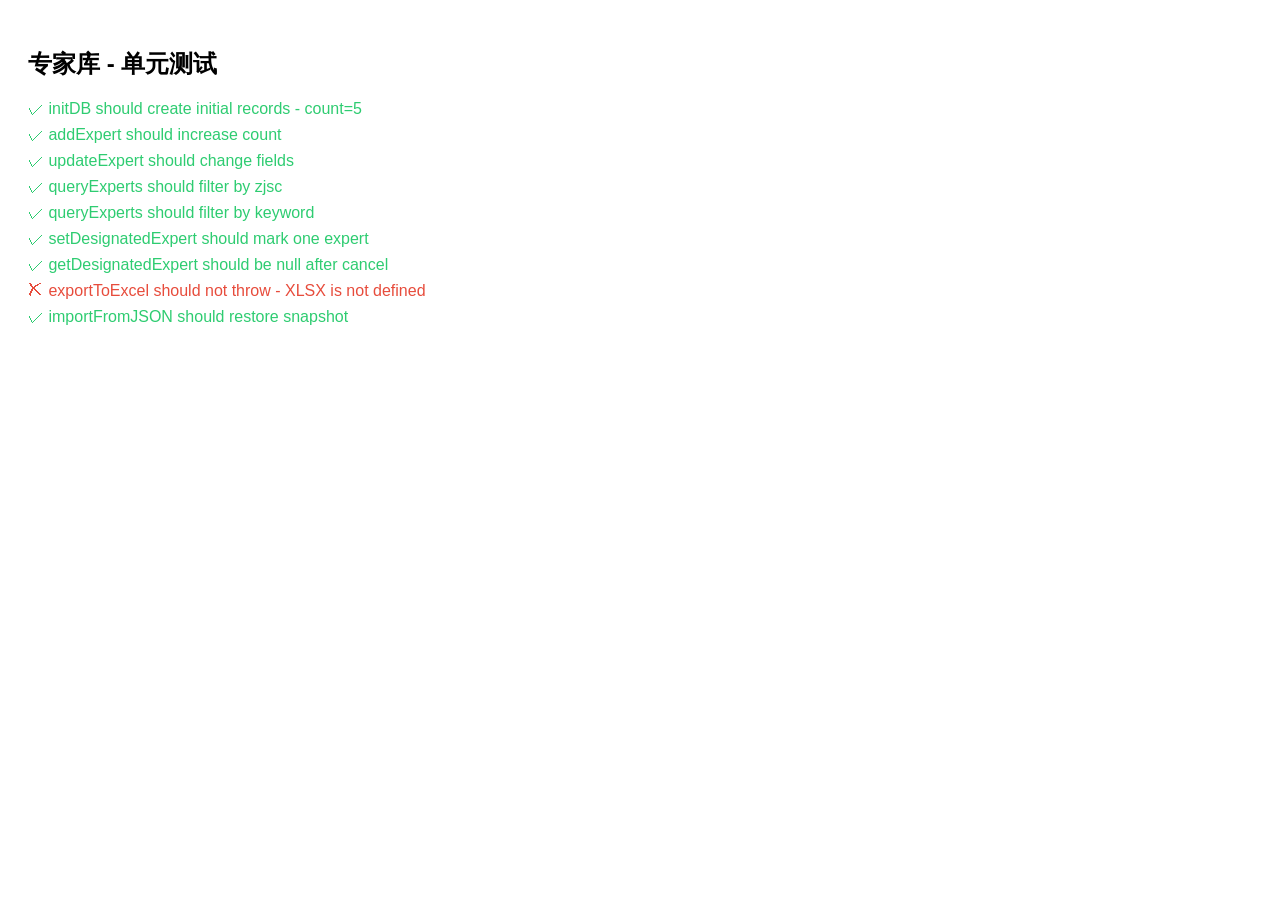
<file: zjkdata/tests/test.html>
<!DOCTYPE html>
<html lang="zh-CN">
<head>
    <meta charset="utf-8" />
    <title>专家库 - 单元测试</title>
    <style>
        body { font-family: -apple-system, BlinkMacSystemFont, 'Segoe UI', Roboto, 'Helvetica Neue', Arial; padding: 20px; }
        .pass { color: #2ecc71; }
        .fail { color: #e74c3c; }
        .case { margin-bottom: 8px; }
    </style>
</head>
<body>
    <h2>专家库 - 单元测试</h2>
    <div id="results"></div>
    <script src="../db.js"></script>
    <script src="test-db.js"></script>
</body>
</html>
</file>
<file: zjkdata/zjk.css>
/* 基础样式 */
* {
    margin: 0;
    padding: 0;
    box-sizing: border-box;
    font-family: 'Arial', sans-serif;
}

body {
    background-color: #f5f5f5;
    color: #333;
    line-height: 1.6;
}

.container {
    max-width: 1600px;
    margin: 0 auto;
    padding: 0 20px;
}

/* 头部样式 */
.header {
    background-color: #2c3e50;
    color: white;
    padding: 15px 0;
    position: relative;
}

.header-content {
    display: flex;
    justify-content: space-between;
    align-items: center;
}

.logo {
    font-size: 24px;
    font-weight: bold;
}

/* 导航菜单 */
.nav-menu {
    display: flex;
    list-style: none;
}

.nav-item {
    margin-left: 20px;
}

.nav-link {
    color: white;
    text-decoration: none;
    padding: 5px 10px;
    border-radius: 4px;
    transition: background-color 0.3s;
}

.nav-link:hover {
    background-color: #34495e;
}

/* 移动端菜单按钮 */
.menu-toggle {
    display: none;
    background: none;
    border: none;
    color: white;
    font-size: 24px;
    cursor: pointer;
}

/* 登录页面样式 */
.login-container {
    max-width: 400px;
    margin: 100px auto;
    background: white;
    padding: 30px;
    border-radius: 8px;
    box-shadow: 0 0 10px rgba(0,0,0,0.1);
}

.login-container h1 {
    text-align: center;
    margin-bottom: 20px;
    color: #2c3e50;
}

.login-form .form-group {
    margin-bottom: 15px;
}

.login-form label {
    display: block;
    margin-bottom: 5px;
    font-weight: bold;
}

.login-form input {
    width: 100%;
    padding: 10px;
    border: 1px solid #ddd;
    border-radius: 4px;
}

.login-btn {
    width: 100%;
    padding: 10px;
    background-color: #2c3e50;
    color: white;
    border: none;
    border-radius: 4px;
    cursor: pointer;
    font-size: 16px;
    transition: background-color 0.3s;
}

.login-btn:hover {
    background-color: #34495e;
}

.error-message {
    color: #e74c3c;
    text-align: center;
    margin: 10px 0;
}

/* 响应式设计 */
@media (max-width: 768px) {
    .nav-menu {
        display: none;
        flex-direction: column;
        position: absolute;
        top: 60px;
        left: 0;
        right: 0;
        background-color: #2c3e50;
        padding: 20px;
    }

    .nav-item {
        margin: 10px 0;
    }

    .menu-toggle {
        display: block;
    }

    .nav-menu.active {
        display: flex;
    }

    /* 移动端允许表格内容换行，避免过长的横向滚动 */
    .data-table th, .data-table td { white-space: normal; }
    .table-container { overflow-x: auto; }
}

/* 按钮通用样式 */
.btn {
    padding: 8px 16px;
    border: none;
    border-radius: 4px;
    cursor: pointer;
    transition: background-color 0.3s;
    font-size: 14px;
}

.btn-primary {
    background-color: #3498db;
    color: white;
}

.btn-primary:hover {
    background-color: #2980b9;
}

.btn-danger {
    background-color: #e74c3c;
    color: white;
}

.btn-danger:hover {
    background-color: #c0392b;
}

.btn-success {
    background-color: #2ecc71;
    color: white;
}

.btn-success:hover {
    background-color: #27ae60;
}

/* 表格样式 */
.table-container {
    margin-top: 20px;
    background: white;
    border-radius: 8px;
    box-shadow: 0 0 10px rgba(0,0,0,0.1);
    overflow-x: auto; /* 列字段较多时允许横向滚动，避免强制换行 */
    overflow-y: hidden;
}

.data-table {
    width: 100%;
    border-collapse: collapse;
}

.data-table th, .data-table td {
    padding: 12px 15px;
    text-align: left;
    border-bottom: 1px solid #ddd;
    white-space: nowrap; /* 默认不换行，提升可读性 */
    word-break: keep-all; /* 保持英文/数字整体，不随意断词 */
}

.data-table th {
    background-color: #f8f9fa;
    font-weight: bold;
}

.data-table tr:hover {
    background-color: #f5f5f5;
}

/* 表单样式 */
.form-modal {
    position: fixed;
    top: 0;
    left: 0;
    right: 0;
    bottom: 0;
    background-color: rgba(0,0,0,0.5);
    display: flex;
    justify-content: center;
    align-items: center;
    z-index: 1000;
}

.form-content {
    background: white;
    padding: 20px;
    border-radius: 8px;
    width: 100%;
    max-width: 500px;
}

.form-content h2 {
    margin-bottom: 20px;
    color: #2c3e50;
}

.form-group {
    margin-bottom: 15px;
}

.form-group label {
    display: block;
    margin-bottom: 5px;
    font-weight: bold;
}

.form-group input,
.form-group select,
.form-group textarea {
    width: 100%;
    padding: 10px;
    border: 1px solid #ddd;
    border-radius: 4px;
}

.form-actions {
    display: flex;
    justify-content: flex-end;
    margin-top: 20px;
}

.form-actions button {
    margin-left: 10px;
}

/* 分页样式 */
.pagination {
    display: flex;
    justify-content: space-between; /* 左右分区：信息 与 控件 */
    align-items: center;
    list-style: none;
    margin: 20px 0;
    gap: 12px;
    flex-wrap: wrap;
}

.pagination li {
    margin: 0 5px;
}

.pagination button {
    padding: 8px 12px;
    border: 1px solid #ddd;
    border-radius: 4px;
    background-color: white;
    cursor: pointer;
    transition: all 0.2s ease;
    box-shadow: 0 1px 2px rgba(0,0,0,0.04);
}

.pagination button:hover,
.pagination button.active {
    background-color: #3498db;
    color: white;
    border-color: #3498db;
    box-shadow: 0 4px 10px rgba(52,152,219,0.3);
}

/* 分页信息与控件分区 */
.pagination-info {
    color: #666;
    font-size: 14px;
    display: flex;
    align-items: center;
    gap: 10px;
}

.pagination-controls {
    display: flex;
    align-items: center;
    gap: 6px;
}

.page-size-select {
    padding: 6px 8px;
    border: 1px solid #ddd;
    border-radius: 4px;
}

/* 工具栏样式 */
.toolbar {
    display: flex;
    justify-content: space-between;
    align-items: center;
    margin-bottom: 20px;
    padding: 15px;
    background: white;
    border-radius: 8px;
    box-shadow: 0 0 10px rgba(0,0,0,0.1);
}

.search-group {
    display: flex;
    align-items: center;
}

.search-group select,
.search-group input {
    padding: 8px;
    border: 1px solid #ddd;
    border-radius: 4px;
    margin-right: 10px;
}

.button-group {
    display: flex;
    gap: 10px;
}

/* 开关按钮样式 */
.switch {
    position: relative;
    display: inline-block;
    width: 50px;
    height: 24px;
}

.switch input {
    opacity: 0;
    width: 0;
    height: 0;
}

.slider {
    position: absolute;
    cursor: pointer;
    top: 0;
    left: 0;
    right: 0;
    bottom: 0;
    background-color: #ccc;
    transition: .4s;
    border-radius: 24px;
}

.slider:before {
    position: absolute;
    content: "";
    height: 16px;
    width: 16px;
    left: 4px;
    bottom: 4px;
    background-color: white;
    transition: .4s;
    border-radius: 50%;
}

input:checked + .slider {
    background-color: #3498db;
}

input:checked + .slider:before {
    transform: translateX(26px);
}

/* 主页内容样式 */
.home-content {
    padding: 20px;
    background: white;
    border-radius: 8px;
    box-shadow: 0 0 10px rgba(0,0,0,0.1);
    margin-top: 20px;
    text-align: center;
}

.home-content h2 {
    margin-bottom: 15px;
    color: #2c3e50;
}

.home-content p {
    font-size: 16px;
    color: #666;
}

/* 浏览器支持表格样式 */
.browser-table {
    width: 100%;
    border-collapse: collapse;
    margin: 20px 0;
}

.browser-table th {
    background-color: #2c3e50;
    color: white;
    padding: 12px 15px;
    text-align: left;
}

.browser-table td {
    padding: 12px 15px;
    border-bottom: 1px solid #ddd;
}

.browser-table tr:nth-child(even) {
    background-color: #f9f9f9;
}

.browser-table tr:hover {
    background-color: #f1f1f1;
}
</file>
<file: css/style.css>
.container { max-width: 1200px; margin: 0 auto; padding: 20px; }

@media (max-width: 768px) { .container { padding: 10px; } }

.btn { padding: 10px 20px; border: none; border-radius: 4px; cursor: pointer; transition: all 0.3s ease; }
.btn:hover { opacity: 0.9; transform: translateY(-2px); }
.btn:active { transform: translateY(0); }
.primary-btn { background-color: #007bff; color: white; }
.secondary-btn { background-color: #6c757d; color: white; }

.modal { position: fixed; top: 0; left: 0; width: 100%; height: 100%; background-color: rgba(0,0,0,0.5); display: flex; justify-content: center; align-items: center; z-index: 1000; }
.modal-content { background-color: white; padding: 20px; border-radius: 5px; width: 90%; max-width: 500px; }
.custom-dialog { position: fixed; top: 50%; left: 50%; transform: translate(-50%, -50%); z-index: 1001; }
.close-btn { position: absolute; top: 10px; right: 10px; background: none; border: none; font-size: 20px; cursor: pointer; }

/* 表单样式 */
.form-group { margin-bottom: 15px; }
label { display: block; margin-bottom: 5px; }
input, select, textarea { width: 100%; padding: 8px; box-sizing: border-box; }

/* 表格样式 */
table { width: 100%; border-collapse: collapse; margin-top: 20px; }
td, th { border: 1px solid #ddd; padding: 8px; text-align: left; }
th { background-color: #f2f2f2; }

/* 按钮组 */
.button-group { margin: 20px 0; display: flex; gap: 10px; flex-wrap: wrap; }

/* 授权信息面板 */
.license-panel { border: 1px solid #ddd; border-radius: 5px; padding: 15px; margin: 20px 0; }
.panel-row { margin-bottom: 10px; }
.panel-label { font-weight: bold; display: inline-block; width: 120px; }
.machine-code { font-family: 'Courier New', Courier, monospace; letter-spacing: 2px; padding: 2px 5px; background-color: #f5f5f5; border-radius: 3px; }

/* 分页样式 */
.pagination { display: flex; list-style: none; padding: 0; justify-content: center; margin: 20px 0; }
.pagination li { margin: 0 5px; }
.pagination button { padding: 5px 10px; cursor: pointer; }
</file>
